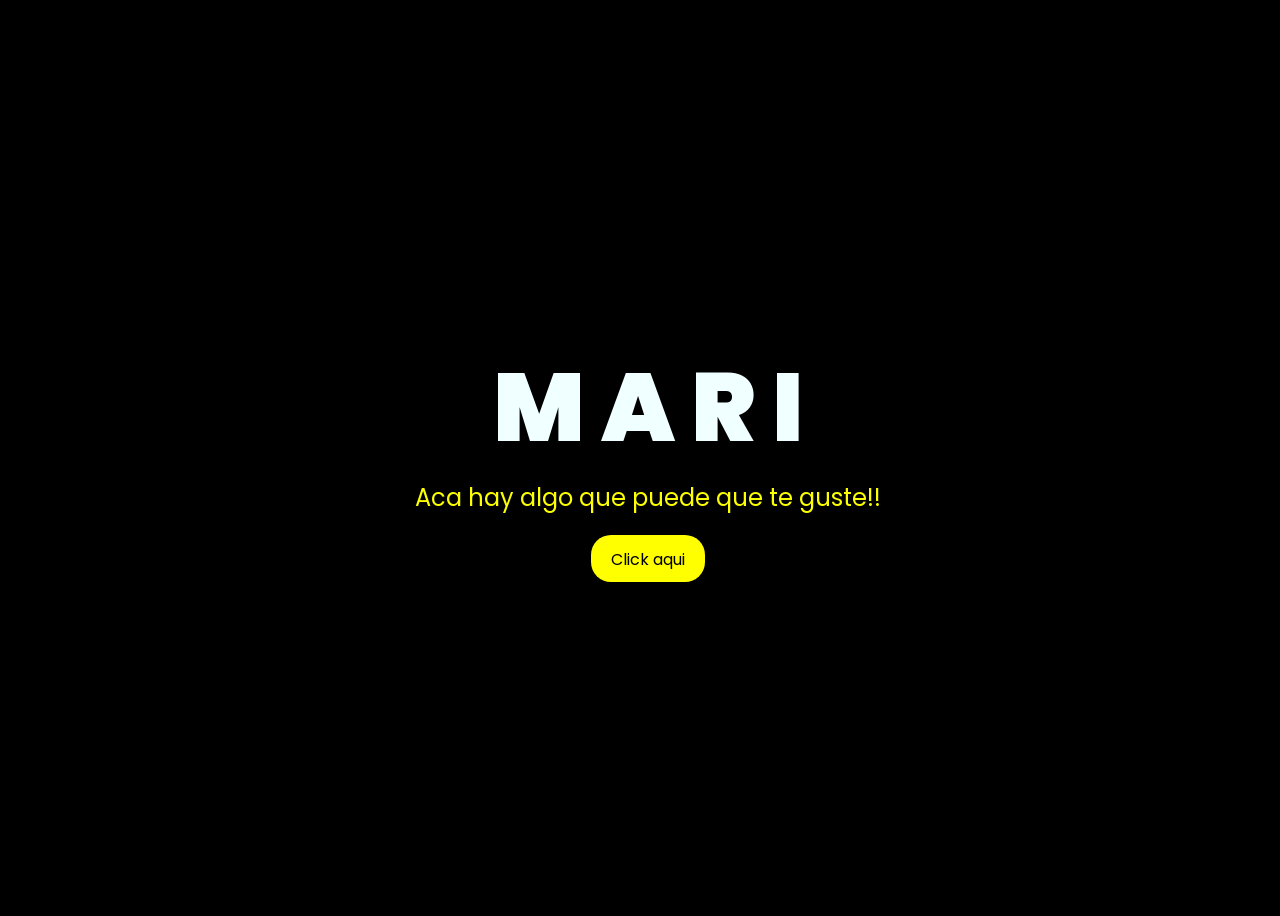
<file: index.html>
<!DOCTYPE html>
<html lang="en">
<head>
    <meta charset="UTF-8">
    <meta http-equiv="X-UA-Compatible" content="IE=edge">
    <meta name="viewport" content="width=device-width, initial-scale=1.0">
    <link rel="stylesheet" href="css/style.css">
    <link rel="icon" href="img/flowers.png" type="image/x-icon">
    <title>Regalo</title>
</head>
<body>
    <div class="greetings">

        <span>M</span>
        <span>A</span>
        <span>R</span>
        <span>I</span>
    </div>
    <div class="greetings">
        <span></span>
        <span></span>
        <span></span>
        <span></span>
        <span></span>
        <span></span>
    </div>
    <div class="description">
        <span>Aca hay algo que puede que te guste!!</span>
    </div>
    <div class="button">
        <button>
            <a href="FLORES.html">Click aqui</a>
        </button>
        
    </div>
</body>
</html>
</file>
<file: css/style.css>
@import url('https://fonts.googleapis.com/css2?family=Poppins:ital,wght@0,500;1,900&display=swap');
*{
    font-family: 'Poppins',cursive;
}
body{
    color: azure;
    width: 100%;
    height: 100vh;
    display: flex;
    flex-direction: column;
    align-items: center;
    justify-content: center;
    background-color: black;
}
.greetings{
    font-size: 6rem;
    font-weight: 900;
}
.greetings > span{
    animation: glow 2.5s ease-in-out infinite;
}
@keyframes glow{
    0%, 100%{
        color: #fff;
        text-shadow: 0 0 12px #fbff00, 0 0 50px #fbff00, 0 0 100px #fbff00;
    }
    10%, 90%{
        color: #696565;
        text-shadow: none;
    }
}
.greetings > span:nth-child(2){
    animation-delay: .2s ;
}
.greetings > span:nth-child(3){
    animation-delay: .4s ;
}
.greetings > span:nth-child(4){
    animation-delay: .6s;
}
.greetings > span:nth-child(5){
    animation-delay: .8s;
}

.description{
    font-size: 1.5rem;
    margin-bottom: 20px;
}

.button a{
    text-decoration: none;
    font-size: 1rem;
    color: #111;
}

@media screen and (max-width:574px){
    .greetings{
        display: block;
        font-size: 3rem;
        font-weight: 500;
        text-align: center;
    }
    .description{
        font-size: 1rem;
    }
    
    .button a{
        font-size: .5rem;
    }
}

.description{
    color: #fbff00;
}

/* Estilo para el botón */
.button button {
    background-color: yellow; /* Fondo amarillo */
    border: none; /* Sin bordes */
    padding: 10px 20px; /* Ajusta el relleno según tu preferencia */
    font-size: 18px; /* Tamaño de fuente */
    cursor: pointer;
    position: relative; /* Necesario para el resplandor */
    border-radius: 20px; /* Esquinas redondeadas */
    transition: background-color 0.3s ease-in-out; /* Transición suave para el color de fondo */
  }
  
  /* Estilo para el enlace dentro del botón */
  .button button a {
    text-decoration: none; /* Elimina el subrayado del enlace */
    color: inherit; /* Hereda el color del texto del botón */
  }
  
  /* Efecto de resplandor al pasar el cursor sobre el botón */
  .button button:hover {
    background-color: orange; /* Cambia el color de fondo al pasar el mouse a naranja */
    box-shadow: 0 0 10px yellow, 0 0 20px yellow, 0 0 30px yellow; /* Efecto de resplandor amarillo */
  }
</file>
